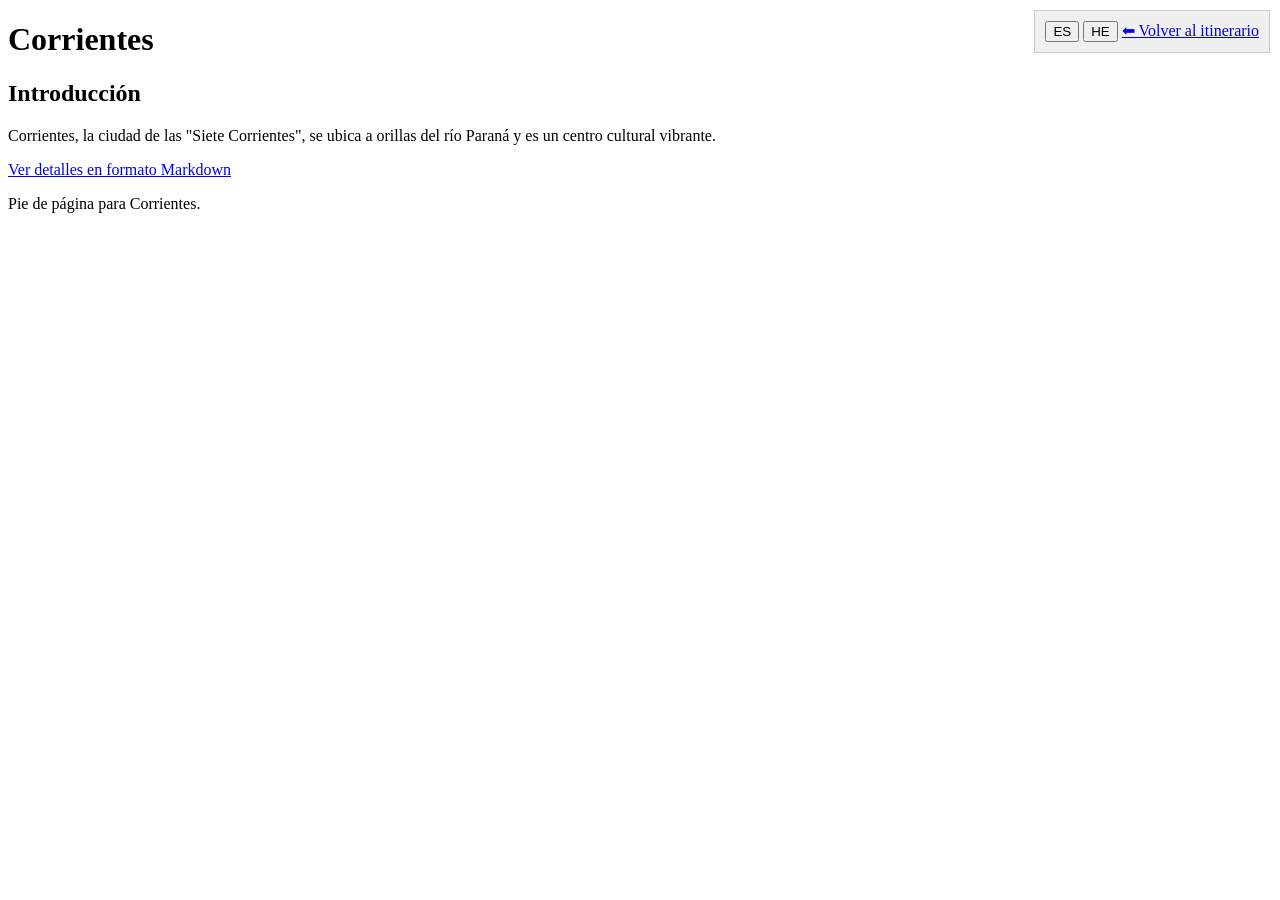
<file: ciudades/corrientes.html>
<!DOCTYPE html>
<html lang="es">
<head>
    <meta charset="UTF-8">
    <meta name="viewport" content="width=device-width, initial-scale=1.0">
    <title>Corrientes - Argentina Aventura Familiar</title>
    <!-- <link rel="stylesheet" href="../css/styles.css"> -->
</head>
<body>
    <header>
        <div style="position: fixed; top: 10px; right: 10px; padding: 10px; background-color: #f0f0f0; border: 1px solid #ccc;">
            <button id="lang-es">ES</button>
            <button id="lang-he">HE</button>
            <a href="../index.html" id="back-to-itinerary">⬅ Volver al itinerario</a>
        </div>
        <h1 id="city-title">Corrientes</h1>
    </header>

    <main>
        <section id="city-main-content">
            <!-- Placeholder for a cover image -->
            <!-- <img src="../docs/imagenes/corrientes/nombre_imagen.jpg" alt="Foto de portada de Corrientes" style="width:100%; max-height:400px; object-fit: cover;"> -->
            <h2>Introducción</h2>
            <p>Corrientes, la ciudad de las "Siete Corrientes", se ubica a orillas del río Paraná y es un centro cultural vibrante.</p>
            <p><a href="corrientes.md">Ver detalles en formato Markdown</a></p>
        </section>
    </main>

    <footer>
        <p>Pie de página para Corrientes.</p>
    </footer>
    <!-- <script src="../js/citypage.js"></script> -->
</body>
</html>
</file>
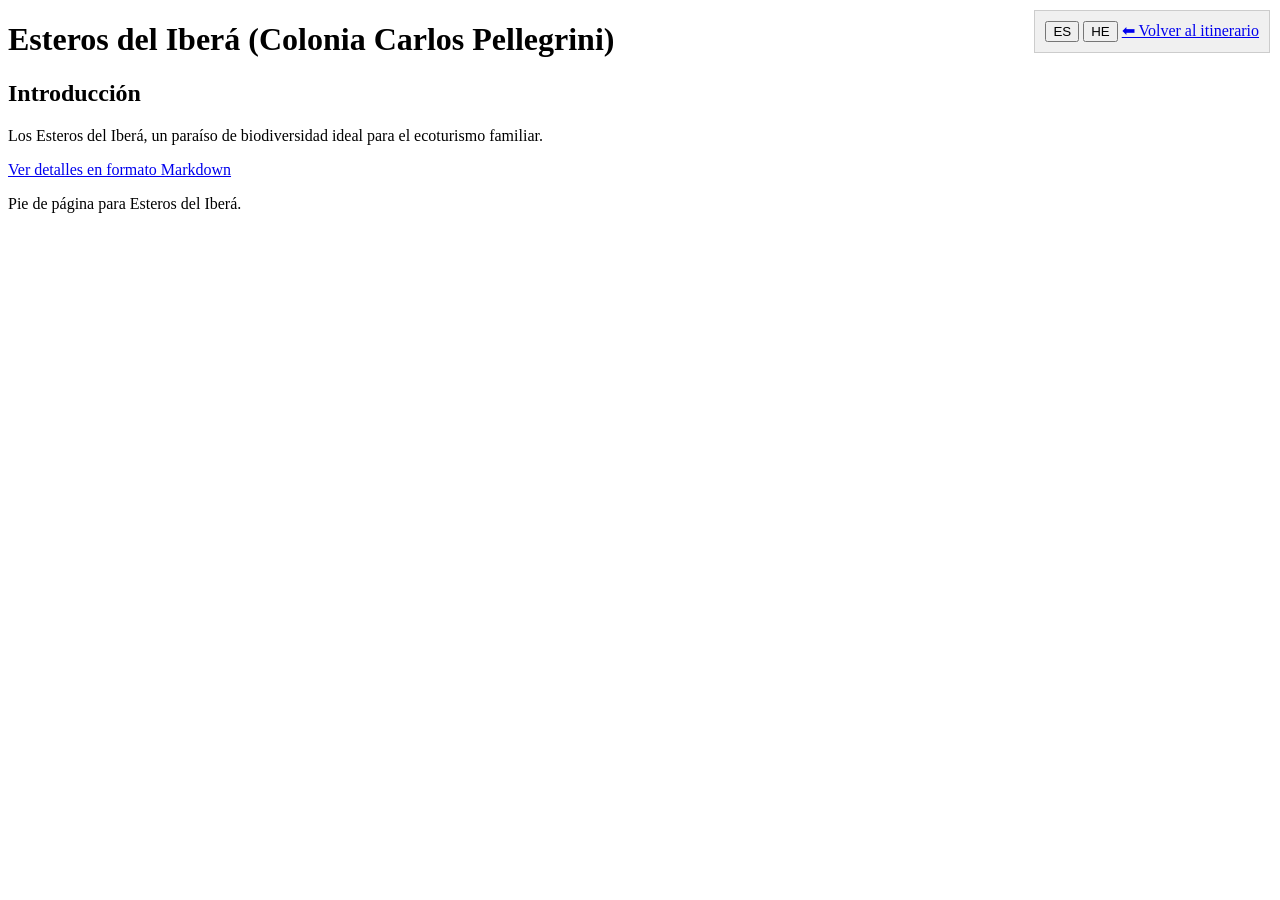
<file: ciudades/esteros-del-ibera.html>
<!DOCTYPE html>
<html lang="es">
<head>
    <meta charset="UTF-8">
    <meta name="viewport" content="width=device-width, initial-scale=1.0">
    <title>Esteros del Iberá - Argentina Aventura Familiar</title>
    <!-- <link rel="stylesheet" href="../css/styles.css"> -->
</head>
<body>
    <header>
        <div style="position: fixed; top: 10px; right: 10px; padding: 10px; background-color: #f0f0f0; border: 1px solid #ccc;">
            <button id="lang-es">ES</button>
            <button id="lang-he">HE</button>
            <a href="../index.html" id="back-to-itinerary">⬅ Volver al itinerario</a>
        </div>
        <h1 id="city-title">Esteros del Iberá (Colonia Carlos Pellegrini)</h1>
    </header>

    <main>
        <section id="city-main-content">
            <!-- Placeholder for a cover image -->
            <!-- <img src="../docs/imagenes/esteros-del-ibera/nombre_imagen.jpg" alt="Foto de portada de Esteros del Iberá" style="width:100%; max-height:400px; object-fit: cover;"> -->
            <h2>Introducción</h2>
            <p>Los Esteros del Iberá, un paraíso de biodiversidad ideal para el ecoturismo familiar.</p>
            <p><a href="esteros-del-ibera.md">Ver detalles en formato Markdown</a></p>
        </section>
    </main>

    <footer>
        <p>Pie de página para Esteros del Iberá.</p>
    </footer>
    <!-- <script src="../js/citypage.js"></script> -->
</body>
</html>
</file>
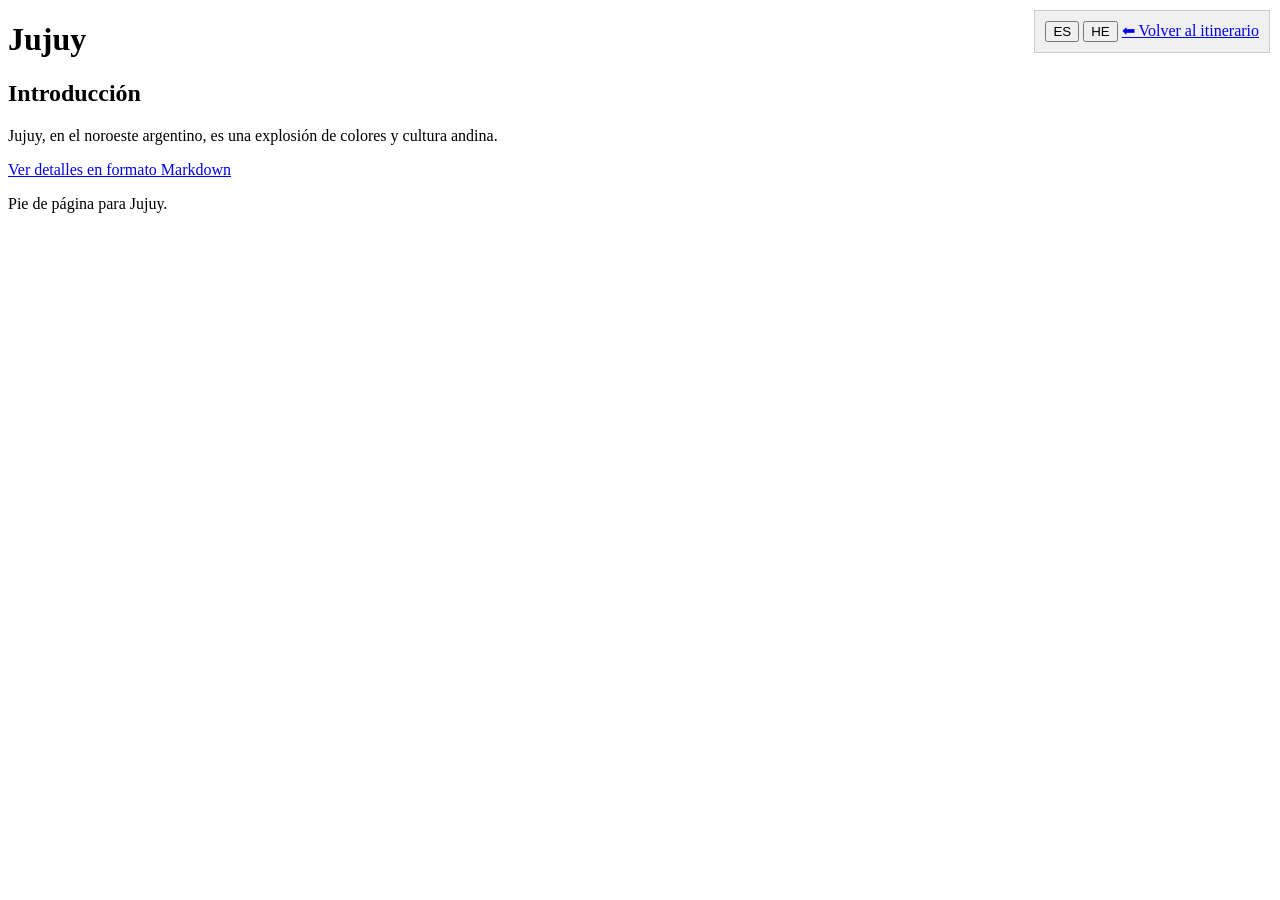
<file: ciudades/jujuy.html>
<!DOCTYPE html>
<html lang="es">
<head>
    <meta charset="UTF-8">
    <meta name="viewport" content="width=device-width, initial-scale=1.0">
    <title>Jujuy - Argentina Aventura Familiar</title>
    <!-- <link rel="stylesheet" href="../css/styles.css"> -->
</head>
<body>
    <header>
        <div style="position: fixed; top: 10px; right: 10px; padding: 10px; background-color: #f0f0f0; border: 1px solid #ccc;">
            <button id="lang-es">ES</button>
            <button id="lang-he">HE</button>
            <a href="../index.html" id="back-to-itinerary">⬅ Volver al itinerario</a>
        </div>
        <h1 id="city-title">Jujuy</h1>
    </header>

    <main>
        <section id="city-main-content">
            <!-- Placeholder for a cover image -->
            <!-- <img src="../docs/imagenes/jujuy/nombre_imagen.jpg" alt="Foto de portada de Jujuy" style="width:100%; max-height:400px; object-fit: cover;"> -->
            <h2>Introducción</h2>
            <p>Jujuy, en el noroeste argentino, es una explosión de colores y cultura andina.</p>
            <p><a href="jujuy.md">Ver detalles en formato Markdown</a></p>
        </section>
    </main>

    <footer>
        <p>Pie de página para Jujuy.</p>
    </footer>
    <!-- <script src="../js/citypage.js"></script> -->
</body>
</html>
</file>
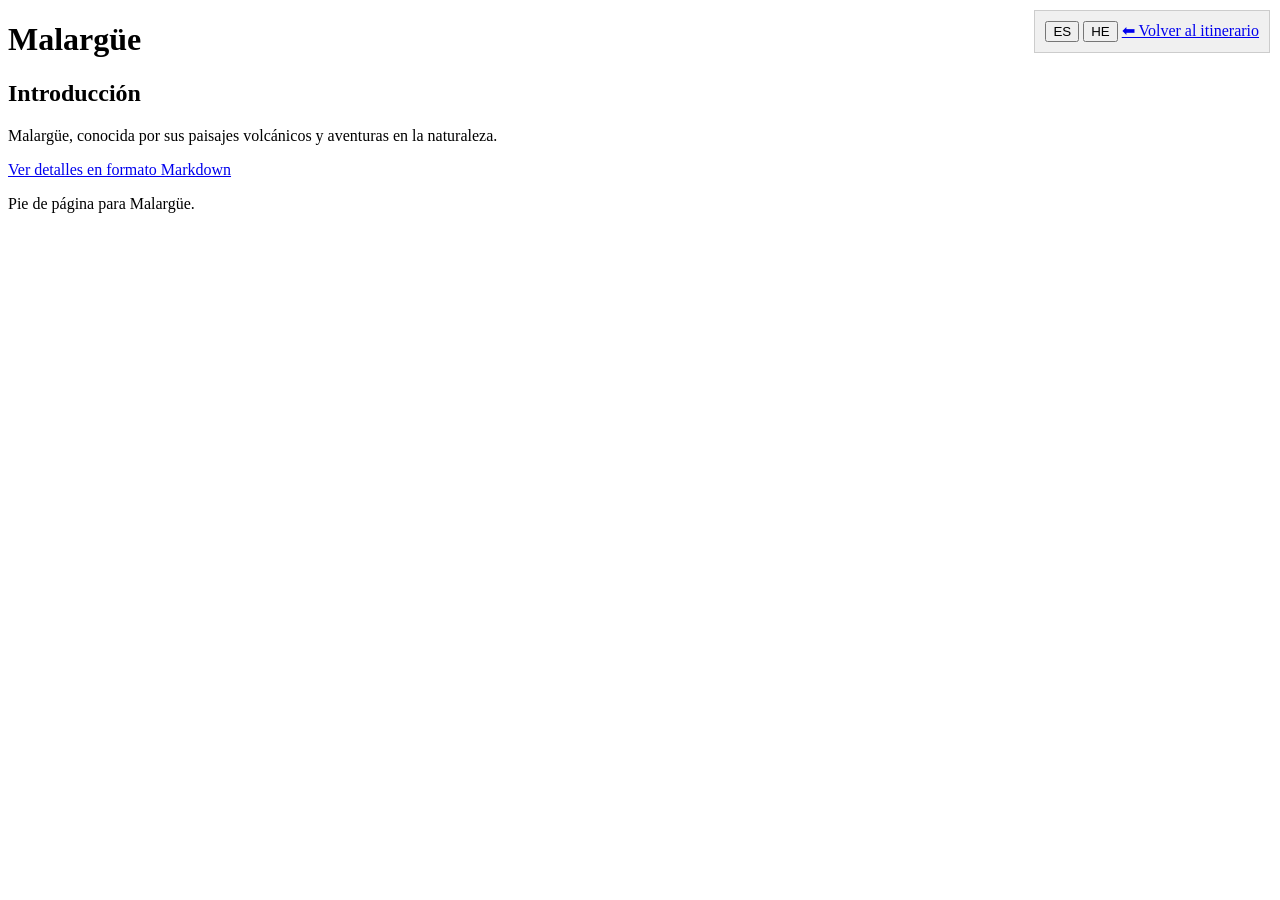
<file: ciudades/malargue.html>
<!DOCTYPE html>
<html lang="es">
<head>
    <meta charset="UTF-8">
    <meta name="viewport" content="width=device-width, initial-scale=1.0">
    <title>Malargüe - Argentina Aventura Familiar</title>
    <!-- <link rel="stylesheet" href="../css/styles.css"> -->
</head>
<body>
    <header>
        <div style="position: fixed; top: 10px; right: 10px; padding: 10px; background-color: #f0f0f0; border: 1px solid #ccc;">
            <button id="lang-es">ES</button>
            <button id="lang-he">HE</button>
            <a href="../index.html" id="back-to-itinerary">⬅ Volver al itinerario</a>
        </div>
        <h1 id="city-title">Malargüe</h1>
    </header>

    <main>
        <section id="city-main-content">
            <!-- Placeholder for a cover image -->
            <!-- <img src="../docs/imagenes/malargue/nombre_imagen.jpg" alt="Foto de portada de Malargüe" style="width:100%; max-height:400px; object-fit: cover;"> -->
            <h2>Introducción</h2>
            <p>Malargüe, conocida por sus paisajes volcánicos y aventuras en la naturaleza.</p>
            <p><a href="malargue.md">Ver detalles en formato Markdown</a></p>
        </section>
    </main>

    <footer>
        <p>Pie de página para Malargüe.</p>
    </footer>
    <!-- <script src="../js/citypage.js"></script> -->
</body>
</html>
</file>
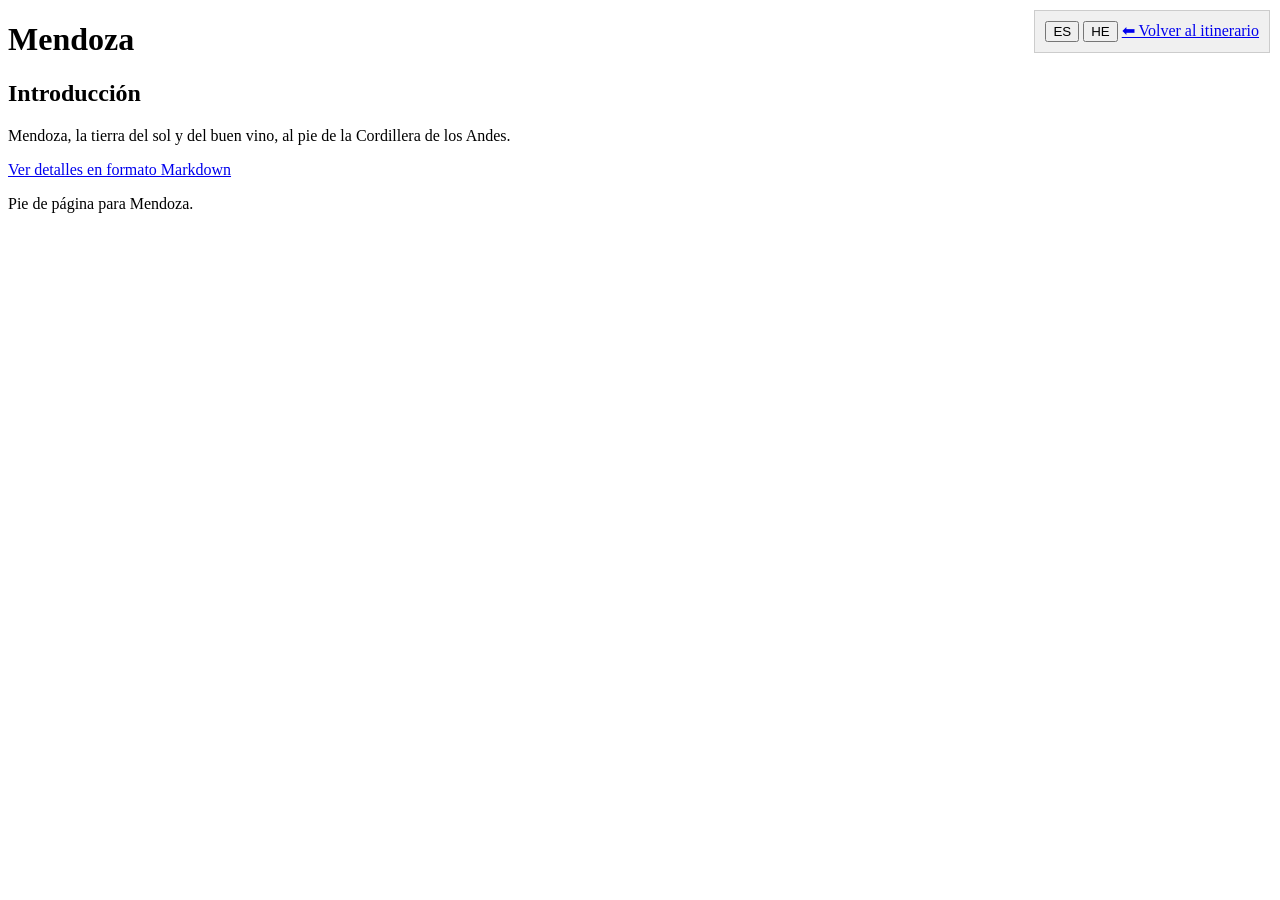
<file: ciudades/mendoza.html>
<!DOCTYPE html>
<html lang="es">
<head>
    <meta charset="UTF-8">
    <meta name="viewport" content="width=device-width, initial-scale=1.0">
    <title>Mendoza - Argentina Aventura Familiar</title>
    <!-- <link rel="stylesheet" href="../css/styles.css"> -->
</head>
<body>
    <header>
        <div style="position: fixed; top: 10px; right: 10px; padding: 10px; background-color: #f0f0f0; border: 1px solid #ccc;">
            <button id="lang-es">ES</button>
            <button id="lang-he">HE</button>
            <a href="../index.html" id="back-to-itinerary">⬅ Volver al itinerario</a>
        </div>
        <h1 id="city-title">Mendoza</h1>
    </header>

    <main>
        <section id="city-main-content">
            <!-- Placeholder for a cover image -->
            <!-- <img src="../docs/imagenes/mendoza/nombre_imagen.jpg" alt="Foto de portada de Mendoza" style="width:100%; max-height:400px; object-fit: cover;"> -->
            <h2>Introducción</h2>
            <p>Mendoza, la tierra del sol y del buen vino, al pie de la Cordillera de los Andes.</p>
            <p><a href="mendoza.md">Ver detalles en formato Markdown</a></p>
        </section>
    </main>

    <footer>
        <p>Pie de página para Mendoza.</p>
    </footer>
    <!-- <script src="../js/citypage.js"></script> -->
</body>
</html>
</file>
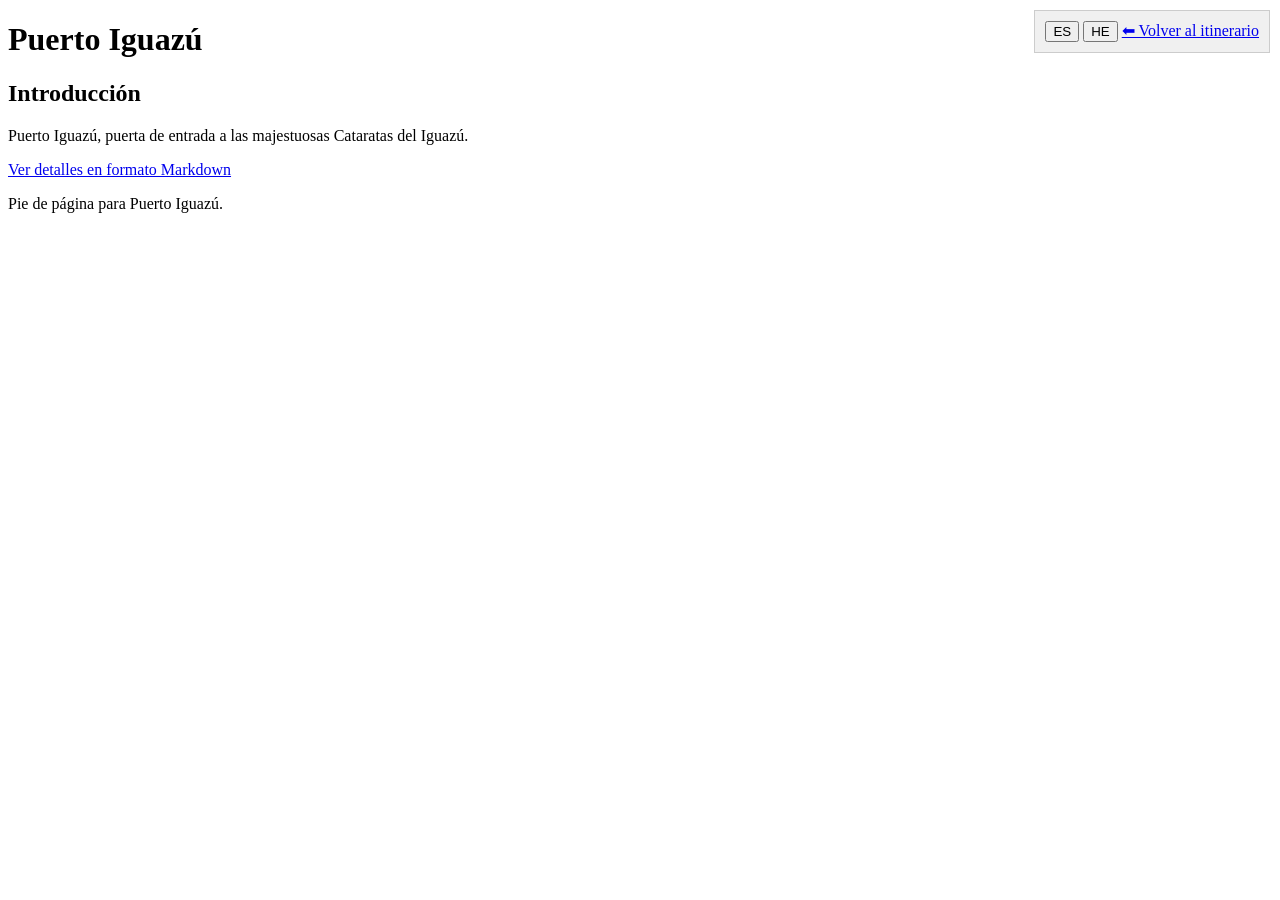
<file: ciudades/puerto-iguazu.html>
<!DOCTYPE html>
<html lang="es">
<head>
    <meta charset="UTF-8">
    <meta name="viewport" content="width=device-width, initial-scale=1.0">
    <title>Puerto Iguazú - Argentina Aventura Familiar</title>
    <!-- <link rel="stylesheet" href="../css/styles.css"> -->
</head>
<body>
    <header>
        <div style="position: fixed; top: 10px; right: 10px; padding: 10px; background-color: #f0f0f0; border: 1px solid #ccc;">
            <button id="lang-es">ES</button>
            <button id="lang-he">HE</button>
            <a href="../index.html" id="back-to-itinerary">⬅ Volver al itinerario</a>
        </div>
        <h1 id="city-title">Puerto Iguazú</h1>
    </header>

    <main>
        <section id="city-main-content">
            <!-- Placeholder for a cover image -->
            <!-- <img src="../docs/imagenes/puerto-iguazu/nombre_imagen.jpg" alt="Foto de portada de Puerto Iguazú" style="width:100%; max-height:400px; object-fit: cover;"> -->
            <h2>Introducción</h2>
            <p>Puerto Iguazú, puerta de entrada a las majestuosas Cataratas del Iguazú.</p>
            <p><a href="puerto-iguazu.md">Ver detalles en formato Markdown</a></p>
        </section>
    </main>

    <footer>
        <p>Pie de página para Puerto Iguazú.</p>
    </footer>
    <!-- <script src="../js/citypage.js"></script> -->
</body>
</html>
</file>
